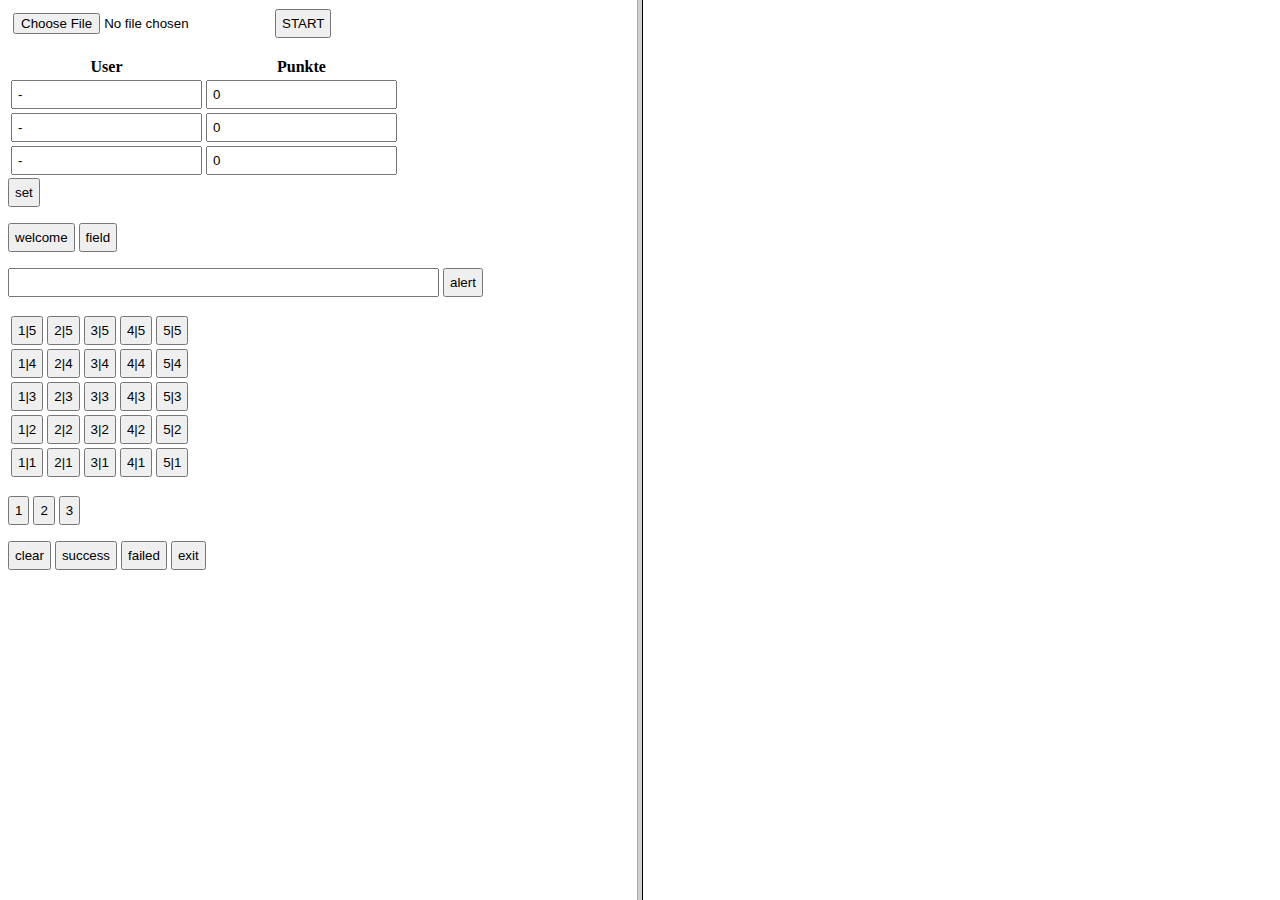
<file: share/admin/index.html>
<!DOCTYPE HTML PUBLIC "-//W3C//DTD HTML 4.01 Frameset//EN"
   "http://www.w3.org/TR/html4/frameset.dtd">
<html>
<head>
<title>JC11-Jeopardy</title>
</head>
<frameset cols="50%,*">
 <frame src="admin.html" />
 <frame src="//127.0.0.1:1337/?admin" />
</frameset>
</html>
</file>
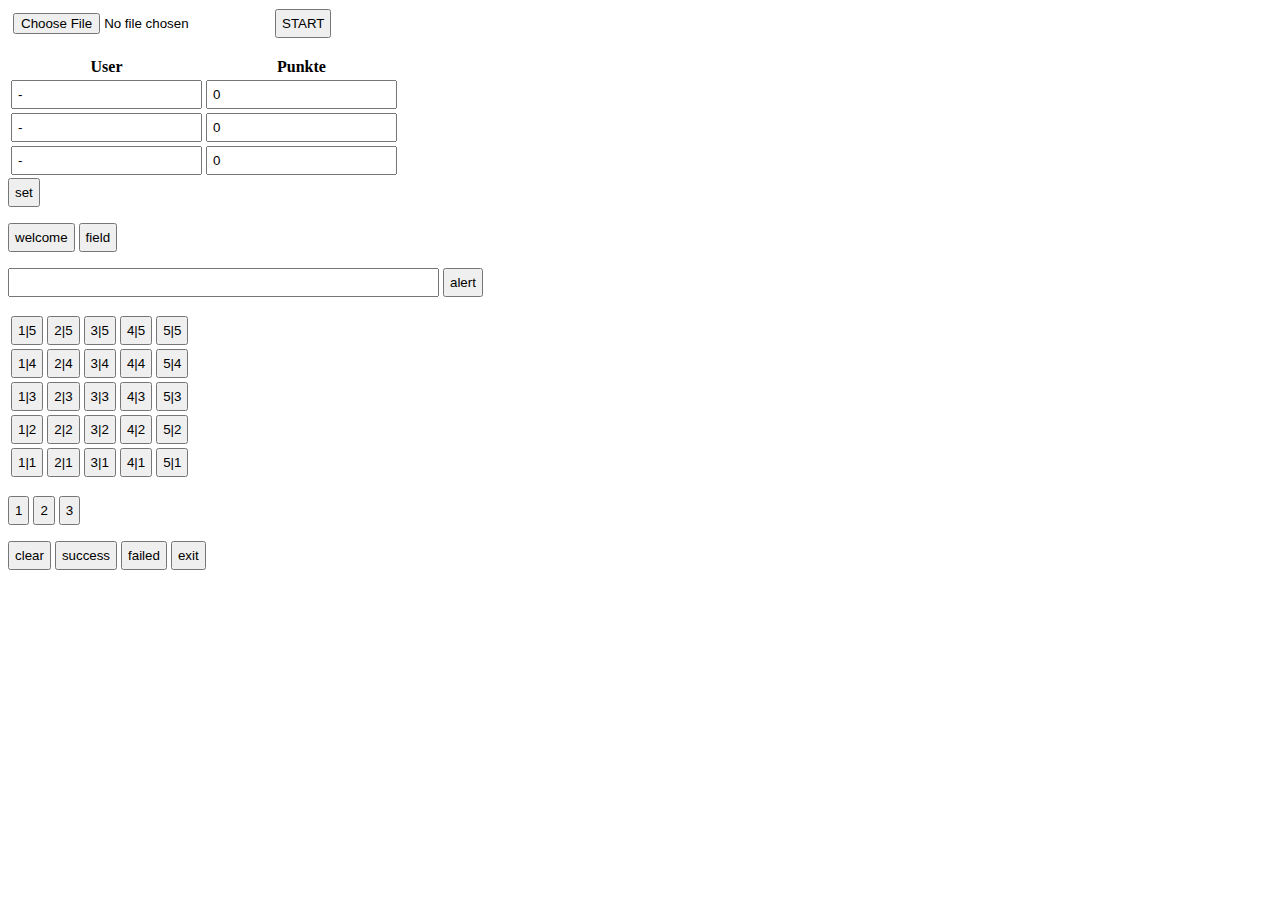
<file: share/admin/admin.html>
<html>
<head>
<script type="text/javascript" src="jquery.js"></script>
<script type="text/javascript">
<!--

var enableBuzzer = false;

function buzzer(team) {
	$("#buzzer" + team).click();
}

/**
 * Tastenbelegung
 * 1-3 : Buzzer
 * 5   : Frage richtig beantwortet
 * 6   : Frage falsch beantwortet
 * 8   : Willkommensfeld anzeigen
 * 9   : Spielfeld anzeigen
 **/

$(document).keydown(function(event) {
	if (event.target.tagName == "INPUT") {
		return;
	}
	// Buzzer
	if (enableBuzzer) {
		if (event.keyCode == 49) {
			buzzer(1);
		}
		if (event.keyCode == 50) {
			buzzer(2);
		}
		if (event.keyCode == 51) {
			buzzer(3);
		}
	}

	// Views
	if (event.keyCode == 56) {
		$("#switch_welcome").click();
	}
	if (event.keyCode == 57) {
		$("#switch_field").click();
	}

	// Success
	if (event.keyCode == 53) {
		$("#trigger_success").click();
	}
	if (event.keyCode == 54) {
		$("#trigger_failed").click();
	}
});

setTimeout(function () {enableBuzzer = true; }, 500);

//-->
</script>
<style type="text/css">
input {
	padding:5px;
}
</style>
</head>
<body>
<form action="/admin/init" method="post" enctype="multipart/form-data">
 <input type="file" name="questions" />
 <input type="submit" value="START" />
</form>
<form action="/admin/event" method="post">
 <input type="hidden" name="type" value="setplayer" />
 <table>
 <tr>
  <th>User</th>
  <th>Punkte</th>
 </tr>
 <tr>
  <td><input type="text" name="nick" value="-" /></td>
  <td><input type="text" name="punkte" value="0" /></td>
 </tr>
 <tr>
  <td><input type="text" name="nick" value="-" /></td>
  <td><input type="text" name="punkte" value="0" /></td>
 </tr>
 <tr>
  <td><input type="text" name="nick" value="-" /></td>
  <td><input type="text" name="punkte" value="0" /></td>
 </tr>
 </table>
 <input type="submit" value="set" />
</form>
<form action="/admin/event" method="post">
 <input type="hidden" name="type" value="switchview" />
 <input type="submit" name="view" value="welcome" id="switch_welcome" />
 <input type="submit" name="view" value="field" id="switch_field" />
</form>
<form action="/admin/event" method="post">
 <input type="hidden" name="type" value="alert" />
 <input type="text" name="text" size="50" />
 <input type="submit" value="alert" />
</form>
<form action="/admin/event" method="post">
 <input type="hidden" name="type" value="select" />
 <table>
 <tr>
  <td><input type="submit" name="field" value="1|5" /></td>
  <td><input type="submit" name="field" value="2|5" /></td>
  <td><input type="submit" name="field" value="3|5" /></td>
  <td><input type="submit" name="field" value="4|5" /></td>
  <td><input type="submit" name="field" value="5|5" /></td>
 </tr>
 <tr>
  <td><input type="submit" name="field" value="1|4" /></td>
  <td><input type="submit" name="field" value="2|4" /></td>
  <td><input type="submit" name="field" value="3|4" /></td>
  <td><input type="submit" name="field" value="4|4" /></td>
  <td><input type="submit" name="field" value="5|4" /></td>
 </tr>
 <tr>
  <td><input type="submit" name="field" value="1|3" /></td>
  <td><input type="submit" name="field" value="2|3" /></td>
  <td><input type="submit" name="field" value="3|3" /></td>
  <td><input type="submit" name="field" value="4|3" /></td>
  <td><input type="submit" name="field" value="5|3" /></td>
 </tr>
 <tr>
  <td><input type="submit" name="field" value="1|2" /></td>
  <td><input type="submit" name="field" value="2|2" /></td>
  <td><input type="submit" name="field" value="3|2" /></td>
  <td><input type="submit" name="field" value="4|2" /></td>
  <td><input type="submit" name="field" value="5|2" /></td>
 </tr>
 <tr>
  <td><input type="submit" name="field" value="1|1" /></td>
  <td><input type="submit" name="field" value="2|1" /></td>
  <td><input type="submit" name="field" value="3|1" /></td>
  <td><input type="submit" name="field" value="4|1" /></td>
  <td><input type="submit" name="field" value="5|1" /></td>
 </tr>
 </table>
<!--
 <select name="cat"><option value="1">Cat 1</option><option value="2">Cat 2</option><option value="3">Cat 3</option><option value="4">Cat 4</option><option value="5">Cat 5</option></select>
 <select name="lvl"><option>1</option><option>2</option><option>3</option><option>4</option><option>5</option></select>
 <input type="submit" value="select" />
-->
</form>
<form action="/admin/event" method="post">
 <input type="hidden" name="type" value="buzzer" />
 <input type="submit" name="buzzer" value="1" id="buzzer1" />
 <input type="submit" name="buzzer" value="2" id="buzzer2" />
 <input type="submit" name="buzzer" value="3" id="buzzer3" />
</form>
<form action="/admin/event" method="post">
 <input type="submit" name="type" value="clear" id="trigger_clear" />
 <input type="submit" name="type" value="success" id="trigger_success" />
 <input type="submit" name="type" value="failed" id="trigger_failed" />
 <input type="submit" name="type" value="exit" id="trigger_exit" />
</form>
</body>
</html>
</file>
